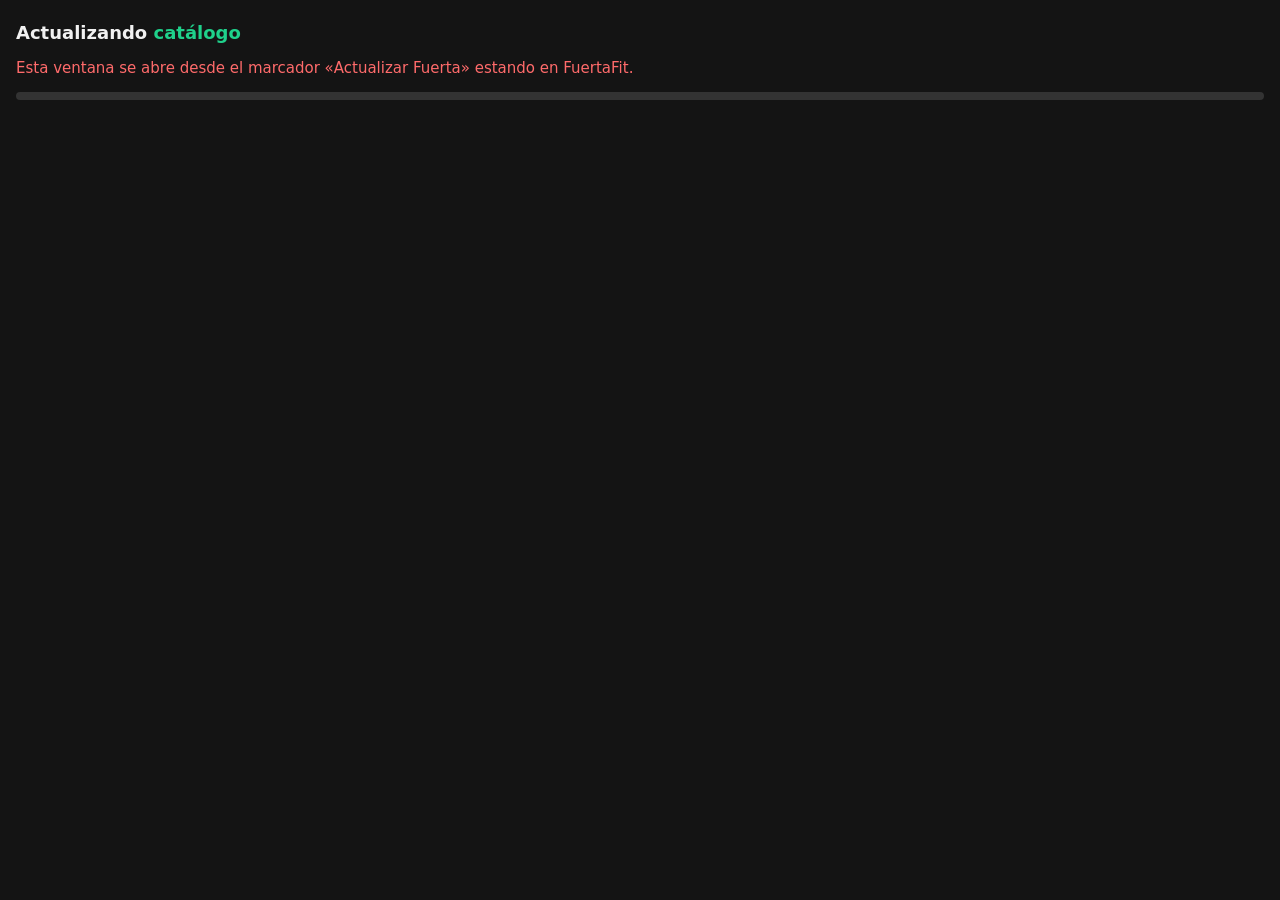
<file: fuertafit/static/sync.html>
<!doctype html>
<html lang="es">
<head>
<meta charset="utf-8">
<meta name="viewport" content="width=device-width, initial-scale=1">
<title>Actualizando catálogo</title>
<style>
  :root { --bg: #141414; --panel: #1f1f1f; --text: #f1f1f1; --muted: #a0a0a0; --accent: #1fd18b; --danger: #ff6b6b; }
  body { margin: 0; background: var(--bg); color: var(--text); font: 15px/1.45 system-ui, sans-serif; padding: 20px 16px; }
  h1 { font-size: 18px; margin: 0 0 12px; } h1 span { color: var(--accent); }
  .bar { height: 8px; background: #333; border-radius: 99px; overflow: hidden; margin: 12px 0; }
  .bar div { height: 100%; width: 0; background: var(--accent); transition: width .2s; }
  .muted { color: var(--muted); font-size: 13px; }
  .ok { color: var(--accent); font-weight: 700; } .err { color: var(--danger); }
</style>
</head>
<body>
  <h1>Actualizando <span>catálogo</span></h1>
  <div id="text">Preparando…</div>
  <div class="bar"><div id="bar"></div></div>
  <div class="muted" id="sub">No cierres esta ventana ni la pestaña de FuertaFit hasta que termine.</div>
<script>
const FUERTA = "https://webapp.fuertafit.com";
const $ = id => document.getElementById(id);
const setText = (t, cls = "") => { $("text").textContent = t; $("text").className = cls; };

if (!window.opener) {
  setText("Esta ventana se abre desde el marcador «Actualizar Fuerta» estando en FuertaFit.", "err");
  $("sub").textContent = "";
} else {
  fetch("/api/catalog/ids").then(r => r.json()).then(known =>
    window.opener.postMessage({ type: "ready", known }, FUERTA));
}

window.addEventListener("message", async e => {
  if (e.origin !== FUERTA || !e.data) return;
  const m = e.data;
  if (m.type === "status") setText(m.text);
  if (m.type === "progress") {
    setText(`Rutinas nuevas: ${m.done + 1} de ${m.total}`);
    $("sub").textContent = m.title;
    $("bar").style.width = `${Math.round((m.done + 1) / m.total * 100)}%`;
  }
  if (m.type === "error") { setText(m.text, "err"); $("sub").textContent = ""; }
  if (m.type === "items") {
    $("bar").style.width = "100%";
    setText("Guardando…");
    const res = await (await fetch("/api/catalog/import", {
      method: "POST", headers: { "Content-Type": "application/json" }, body: JSON.stringify({ items: m.items }),
    })).json();
    setText(res.added ? `¡Listo! ${res.added} rutinas nuevas.` : "¡Listo! No había rutinas nuevas.", "ok");
    $("sub").innerHTML = `Ahora tienes ${res.total} rutinas. Recarga tu web para verlas. Ya puedes cerrar esta ventana.`;
  }
});
</script>
</body>
</html>
</file>
